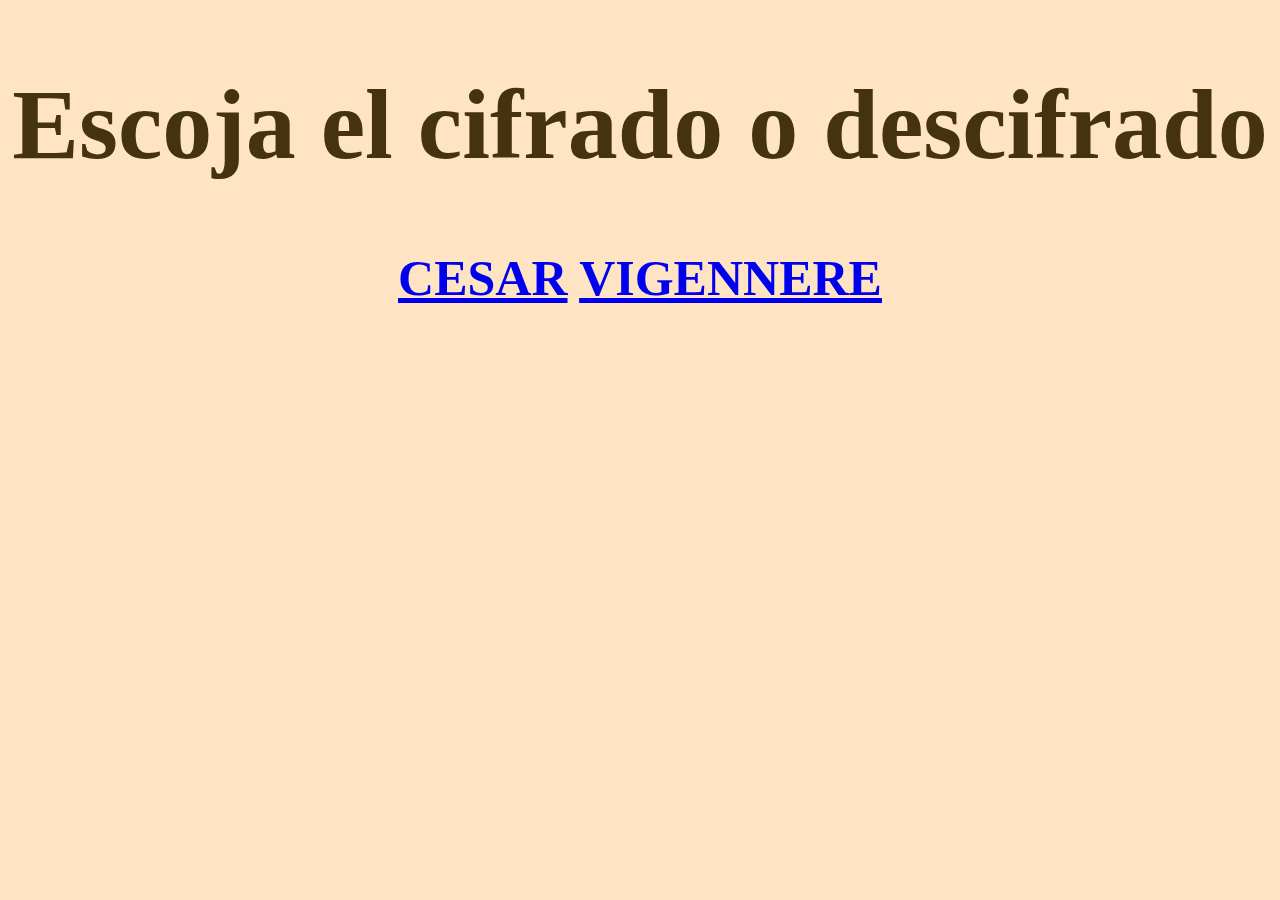
<file: index.html>
<!DOCTYPE html>
<html lang="en">
<head>
    <link rel="stylesheet" href="CSS/estilo.css">
</head>
<body>
<h4 class="cuerpo">
    <center><h1>Escoja el cifrado o descifrado</h1></center>
            
    <center><a href = "./cesar.html">CESAR</a>
    <a href = "./vigenere.html">VIGENNERE</a>
            </center>
        </h4>
</body>
</html>
</file>
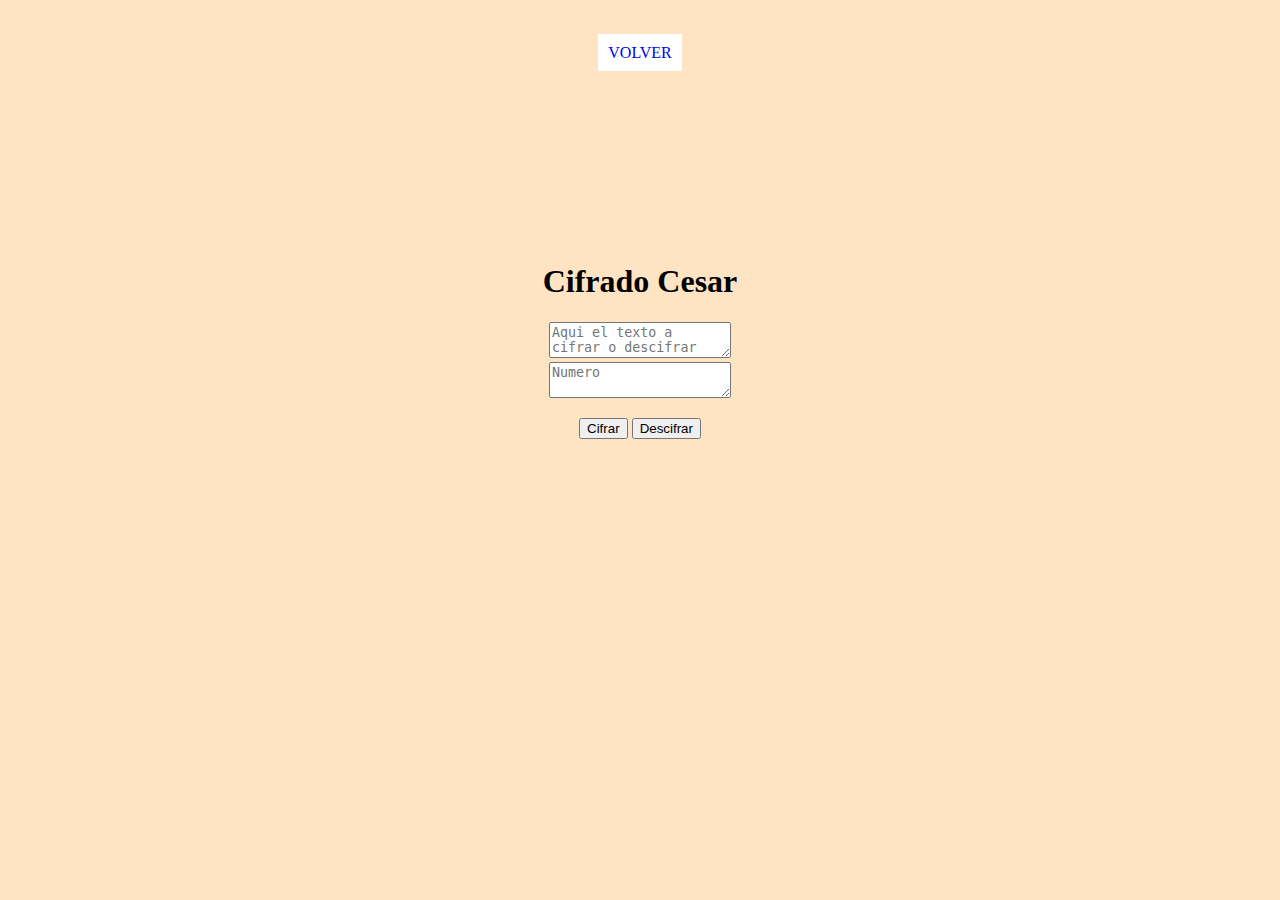
<file: cesar.html>
<!DOCTYPE html>
<html>
<head>
	<meta charset="utf-8">
    <link rel="stylesheet" href="CSS/estilo.css">
	<script src="JS/logica.js"></script>
	<title>cesar</title>
</head>
<body>
    <br>
    <br>
    <center><a class="boton" href = "./index.html">VOLVER</a></center>
    <br>
    <br><br><br><br><br><br><br><br><br>
        <body>
                    <center><h1 class="nombres">Cifrado Cesar</h1></center>
    <center><textarea id="cadena" placeholder="Aqui el texto a cifrar o descifrar"></textarea></center>
    <center><textarea id="semilla" placeholder="Numero"></textarea></center>
    <center><p><input type="button" value="Cifrar" onclick="validar_cifrado()">
        <input type="button" value="Descifrar" onclick="validar_descifrado()">
    </p></center>
    <center><h3><div id="resultado"></h3></div></center>
</body>


</html>
</file>
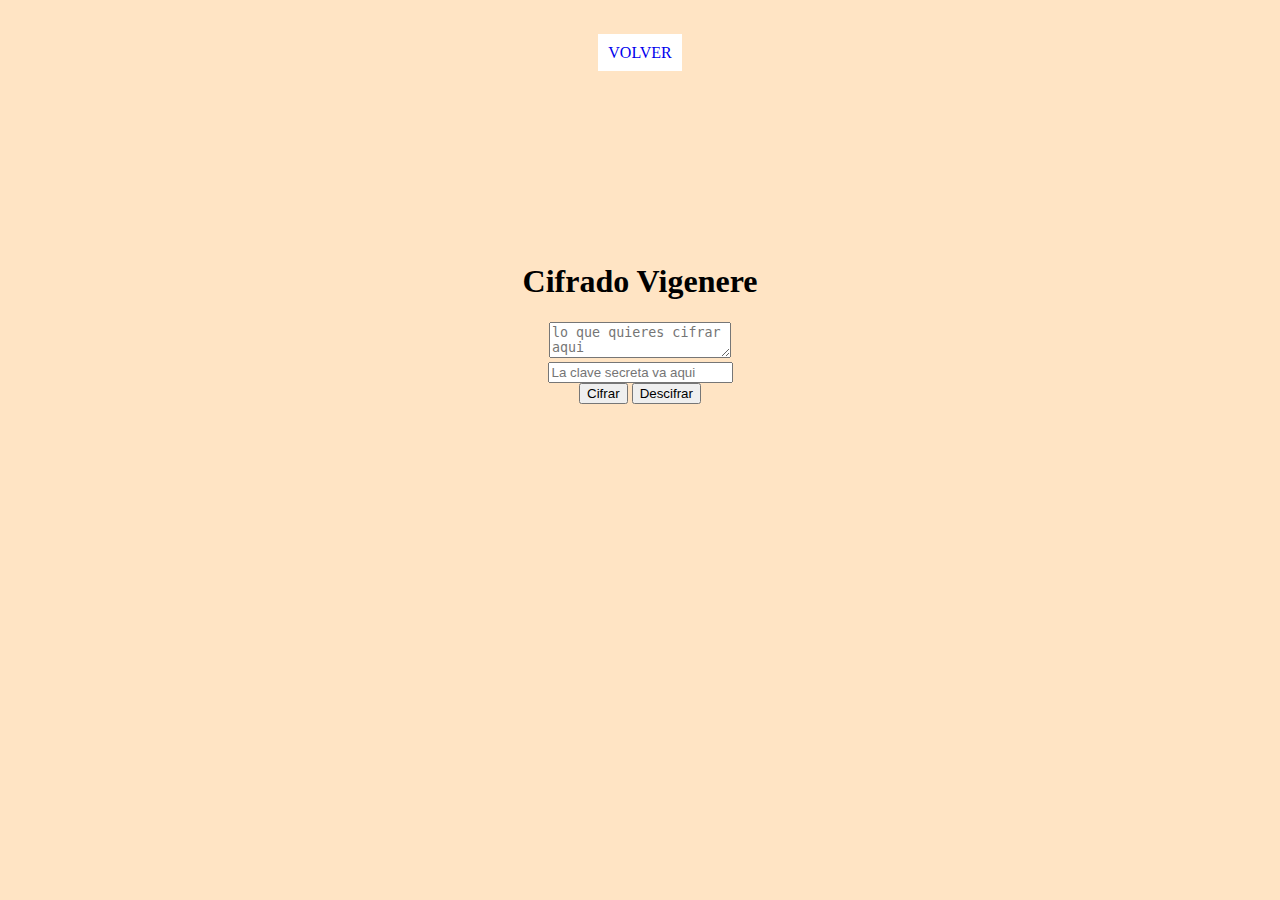
<file: vigenere.html>
<!DOCTYPE html>
<html lang="en">
<head>
    <title>vinagre</title>
    <link rel="stylesheet" href="CSS/estilo.css">

</head>
<body>
    <br>
    <br>
    <center><a class="boton" href = "./index.html">VOLVER</a></center>
    <br>
    <br><br><br><br><br><br><br><br><br>

    <center><div class="nombres">
        <div>
          <div>
            <h1>Cifrado Vigenere</h2>
            <textarea id="cad" placeholder="lo que quieres cifrar aqui"></textarea>
            <br>
            <input type="password" id="clv" placeholder="La clave secreta va aqui">
            <br>
            <input type="button" onclick="encriptarTextoClaro()" value="Cifrar" >

            <input type="button" onclick="desencriptarTextoClaro()" value="Descifrar" >
            <br>
            <div id="resultado"></div>
          </div>
        </div>
    </div>        
    </center>
    <script src="./JS/logica2.js"></script>
</body>
</html>
</file>
<file: CSS/estilo.css>
body{
	background-color: bisque;
	background-size: 100%;
}

.cuerpo{
	font-family: "Comic Sans MS";
	color: rgb(68, 50, 17);
	font-size: 50px;
   	resize: none;

}
.nombres{
	font-family: "Comic Sans MS";

}

.boton{
	text-decoration: none;
	font-family: "Comic Sans MS";
    padding: 10px;
    background-color: #ffffff;
}
</file>
